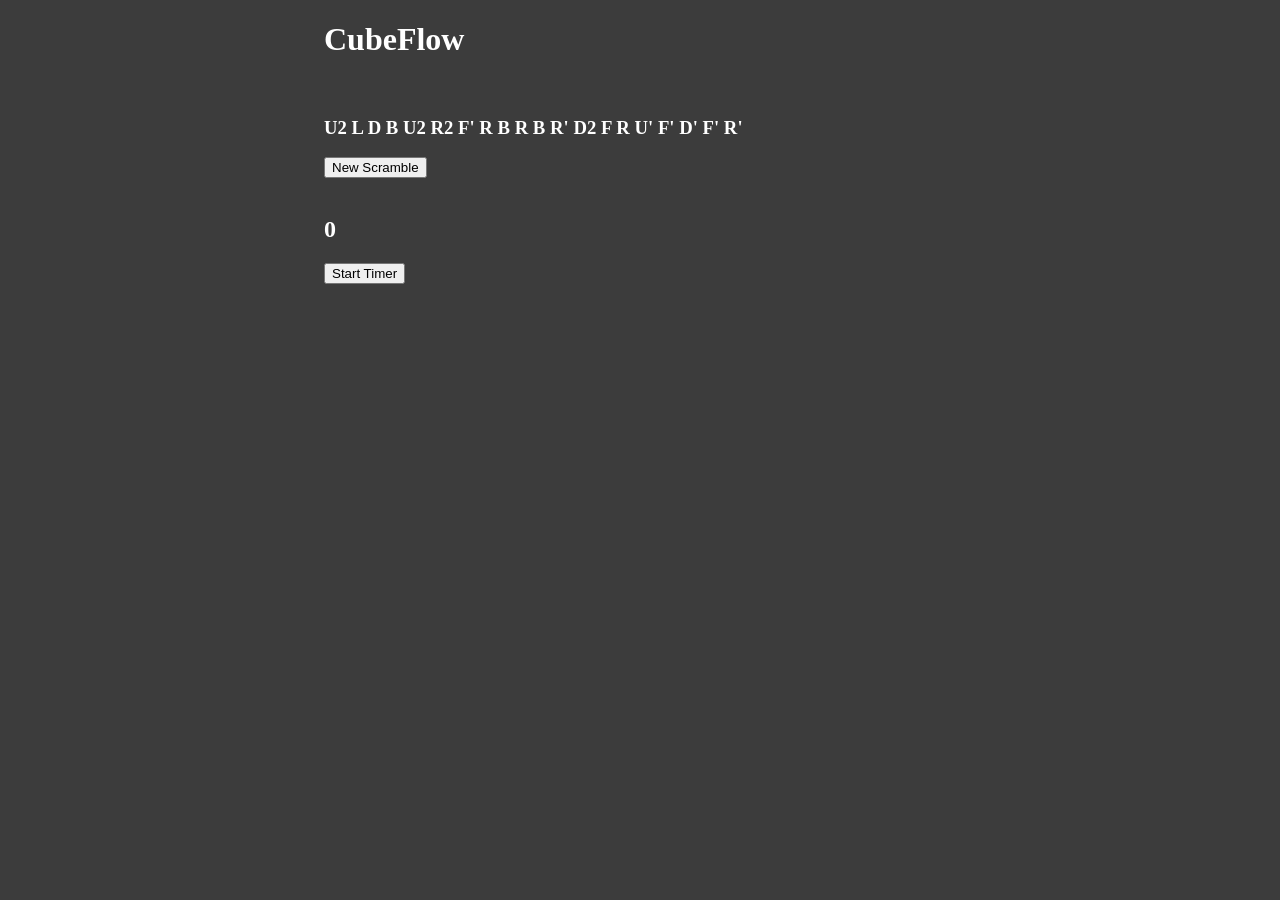
<file: app/templates/index.html>
<!doctype html>
<html lang="en">
  <head>
    <meta charset="UTF-8" />
    <meta name="viewport" content="width=device-width, initial-scale=1.0" />
    <link rel="stylesheet" href="../static/style.css" />
    <title>Document</title>
  </head>
  <body>
    <div id="app">
      <div>
        <h1>CubeFlow</h1>
      </div>

      <br />

      <div>
        <h3 id="scramble"></h3>
        <button onclick="generateScramble()">New Scramble</button>
      </div>

      <br />

      <div>
        <h2 id="timer">0</h2>
        <button onclick="toggleTimer()">Start Timer</button>
      </div>

      <br />

      <div id="solves"></div>
    </div>
    <script src="../static/index.js"></script>
  </body>
</html>
</file>
<file: app/static/style.css>
body {
  background-color: #3c3c3c;
}
#app {
  width: 50%;
  margin-left: auto;
  margin-right: auto;
  color: rgb(255, 255, 255);
}
</file>
